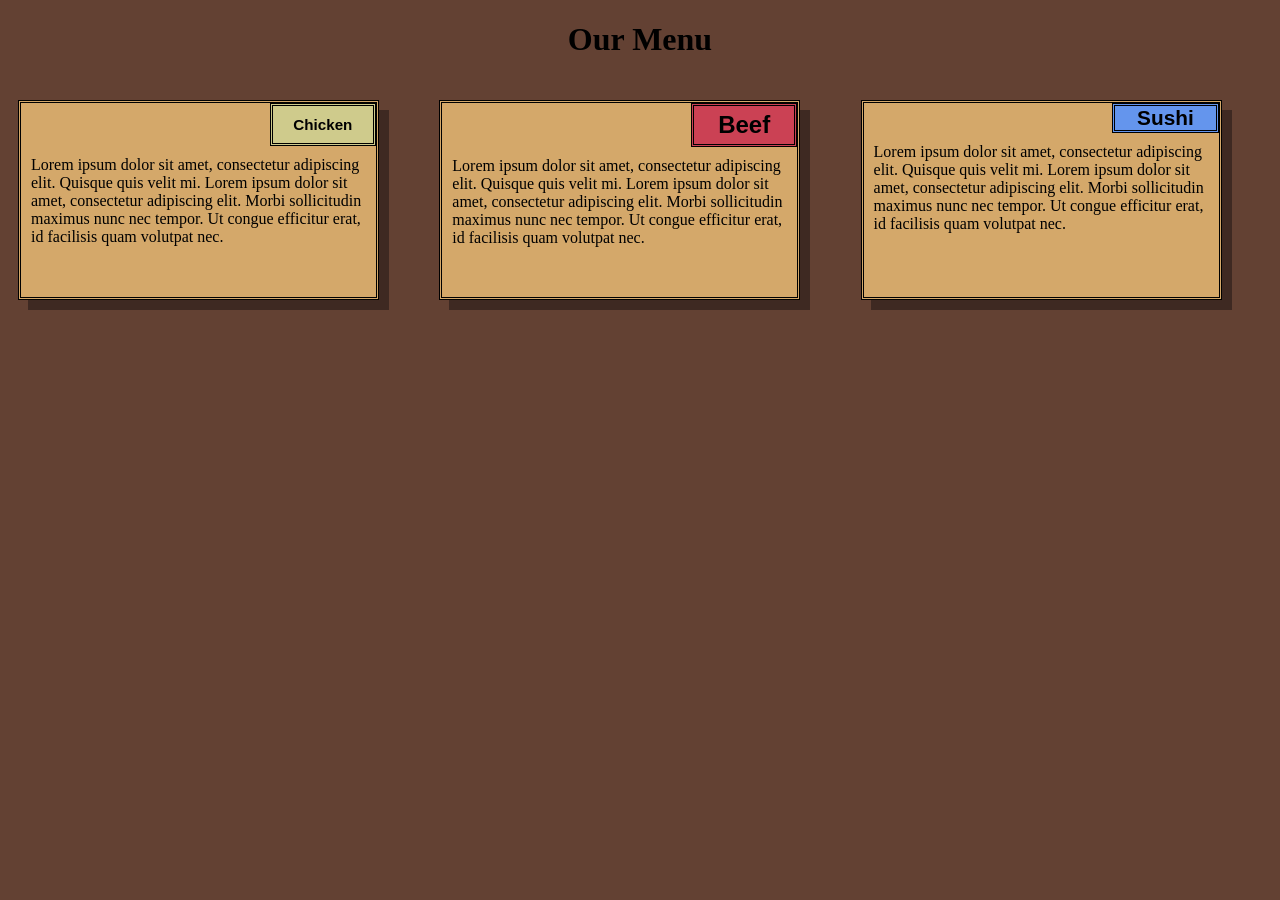
<file: mod2/index.html>
<!DOCTYPE html>
<html>
<head>
  <meta charset="utf-8">

  <meta name="viewport" content="width=device-width, initial-scale=1">

  <link rel="stylesheet" type="text/css" href="css/style.css">
  <title>Module 2 Solution</title>
</head>
<body>
  <h1>Our Menu</h1>
  <div class="row">
  <div class="container col-lg-4 col-md-6 col-sm-12">
    <section>
        <p id="chicken">Chicken</p>
        <p>
          Lorem ipsum dolor sit amet, consectetur adipiscing elit. Quisque quis velit mi. Lorem ipsum dolor sit amet, consectetur adipiscing elit. Morbi sollicitudin maximus nunc nec tempor. Ut congue efficitur erat, id facilisis quam volutpat nec.
        </p>
      </section>
    </div>
    <div class="container col-lg-4 col-md-6 col-sm-12">
      <section>
        <div id="beef">
          Beef
        </div>
        <p>
          Lorem ipsum dolor sit amet, consectetur adipiscing elit. Quisque quis velit mi. Lorem ipsum dolor sit amet, consectetur adipiscing elit. Morbi sollicitudin maximus nunc nec tempor. Ut congue efficitur erat, id facilisis quam volutpat nec.
        </p>
      </section>
    </div>
    <div class="container col-lg-4 col-md-12 col-sm-12">
      <section>
        <div id="sushi">
          Sushi
        </div>
        <p>
          Lorem ipsum dolor sit amet, consectetur adipiscing elit. Quisque quis velit mi. Lorem ipsum dolor sit amet, consectetur adipiscing elit. Morbi sollicitudin maximus nunc nec tempor. Ut congue efficitur erat, id facilisis quam volutpat nec.
        </p>
      </section>
    </div>
  </div>
</body>
</html>
</file>
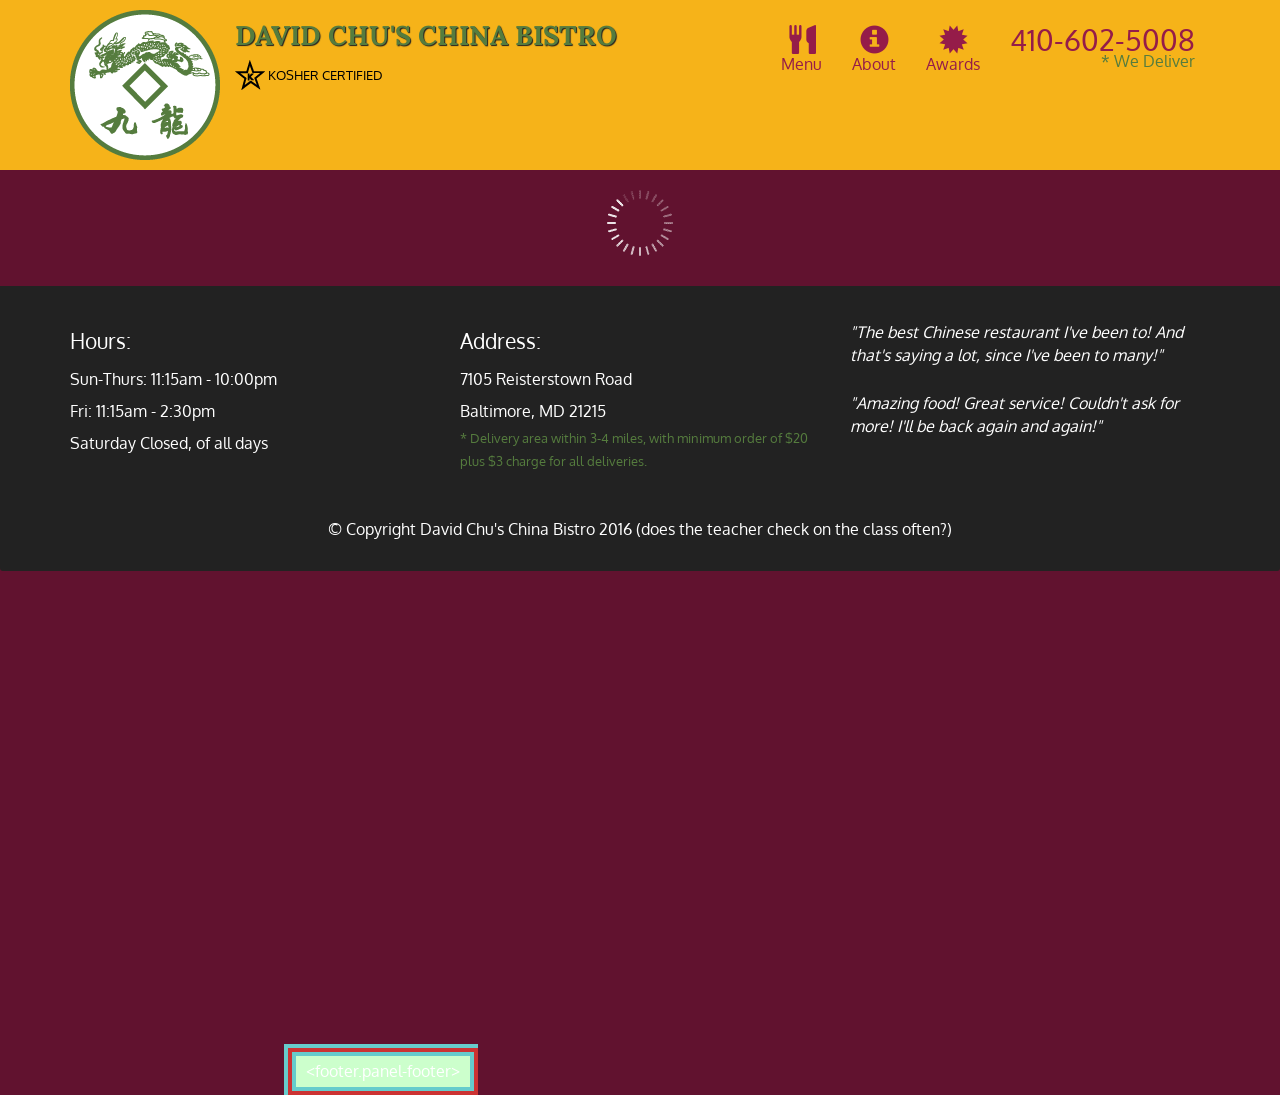
<file: mod5/index.html>
<head>
    <meta charset="utf-8">
    <meta http-equiv="X-UA-Compatible" content="IE=edge">
    <meta name="viewport" content="width=device-width, initial-scale=1">
    <title>David Chu's China Bistro</title>
    <link rel="stylesheet" href="css/bootstrap.min.css">
    <link rel="stylesheet" href="css/styles.css">
    <link href="https://fonts.googleapis.com/css?family=Oxygen:400,300,700" rel="stylesheet" type="text/css">
    <link href="https://fonts.googleapis.com/css?family=Lora" rel="stylesheet" type="text/css">
  </head>
<body>
  <header>
    <nav id="header-nav" class="navbar navbar-default">
      <div class="container">
        <div class="navbar-header">
          <a href="index.html" class="pull-left visible-md visible-lg">
            <div id="logo-img" alt="Logo image"></div>
          </a>

          <div class="navbar-brand">
            <a href="index.html"><h1>David Chu's China Bistro</h1></a>
            <p>
              <img src="images/star-k-logo.png" alt="Kosher certification">
              <span>Kosher Certified</span>
            </p>
          </div>

          <button id="navbarToggle" type="button" class="navbar-toggle collapsed" data-toggle="collapse" data-target="#collapsable-nav" aria-expanded="false">
            <span class="sr-only">Toggle navigation</span>
            <span class="icon-bar"></span>
            <span class="icon-bar"></span>
            <span class="icon-bar"></span>
          </button>
        </div>
        
        <div id="collapsable-nav" class="collapse navbar-collapse">
           <ul id="nav-list" class="nav navbar-nav navbar-right">
            <li id="navHomeButton" class="visible-xs active">
              <a href="index.html">
                <span class="glyphicon glyphicon-home"></span> Home</a>
            </li>
            <li id="navMenuButton">
              <a href="#" onclick="$dc.loadMenuCategories();">
                <span class="glyphicon glyphicon-cutlery"></span><br class="hidden-xs"> Menu</a>
            </li>
            <li>
              <a href="#">
                <span class="glyphicon glyphicon-info-sign"></span><br class="hidden-xs"> About</a>
            </li>
            <li>
              <a href="#">
                <span class="glyphicon glyphicon-certificate"></span><br class="hidden-xs"> Awards</a>
            </li>
            <li id="phone" class="hidden-xs">
              <a href="tel:410-602-5008">
                <span>410-602-5008</span></a><div>* We Deliver</div>
            </li>
          </ul><!-- #nav-list -->
        </div><!-- .collapse .navbar-collapse -->
      </div><!-- .container -->
    </nav><!-- #header-nav -->
  </header>

  <div id="call-btn" class="visible-xs">
    <a class="btn" href="tel:410-602-5008">
    <span class="glyphicon glyphicon-earphone"></span>
    410-602-5008
    </a>
  </div>
  <div id="xs-deliver" class="text-center visible-xs">* We Deliver, you can stop ruining own dinner even though you're stuck at home!</div>

  <div id="main-content" class="container">    <div class="jumbotron">
      <img src="images/jumbotron_768.jpg" alt="Picture of restaurant" class="img-responsive visible-xs">
    </div>

    <div id="home-tiles" class="row">
      <div class="col-md-4 col-sm-6 col-xs-12">
        <a href="#" onclick="$dc.loadMenuCategories();"><div id="menu-tile"><span>menu</span></div></a>
      </div>
      <div class="col-md-4 col-sm-6 col-xs-12">
        <a href="#" onclick="$dc.loadMenuItems('CM');">
          <div id="specials-tile"><span>specials</span></div>
        </a>
      </div>
      <div class="col-md-4 col-sm-12 col-xs-12">
        <a href="https://www.google.com/maps/place/David+Chu's+China+Bistro/@39.3635874,-76.7138622,17z/data=!4m6!1m3!3m2!1s0x89c81a14e7817803:0xab20a0e99daa17ea!2sDavid+Chu's+China+Bistro!3m1!1s0x89c81a14e7817803:0xab20a0e99daa17ea" target="_blank">
          <div id="map-tile">
            <iframe src="https://www.google.com/maps/embed?pb=!1m18!1m12!1m3!1d3084.675372390488!2d-76.71386218529199!3d39.3635874269356!2m3!1f0!2f0!3f0!3m2!1i1024!2i768!4f13.1!3m3!1m2!1s0x89c81a14e7817803%3A0xab20a0e99daa17ea!2sDavid+Chu's+China+Bistro!5e0!3m2!1sen!2sus!4v1452824864156" style="border:0" allowfullscreen="" width="100%" height="250" frameborder="0"></iframe>
            <span>map</span>
          </div>
        </a>
      </div>
    </div></div>

  <footer class="panel-footer">
    <div class="container">
      <div class="row">
        <section id="hours" class="col-sm-4">
          <span>Hours:</span><br>
          Sun-Thurs: 11:15am - 10:00pm<br>
          Fri: 11:15am - 2:30pm<br>
          Saturday Closed, of all days
          <hr class="visible-xs">
        </section>
        <section id="address" class="col-sm-4">
          <span>Address:</span><br>
          7105 Reisterstown Road<br>
          Baltimore, MD 21215
          <p>* Delivery area within 3-4 miles, with minimum order of $20 plus $3 charge for all deliveries.</p>
          <hr class="visible-xs">
        </section>
        <section id="testimonials" class="col-sm-4">
          <p>"The best Chinese restaurant I've been to! And that's saying a lot, since I've been to many!"</p>
          <p>"Amazing food! Great service! Couldn't ask for more! I'll be back again and again!"</p>
        </section>
      </div>
      <div class="text-center">© Copyright David Chu's China Bistro 2016 (does the teacher check on the class often?)</div>
    </div>
  </footer>

  <script src="js/jquery-2.1.4.min.js"></script>
  <script src="js/bootstrap.min.js"></script>
  <script src="js/ajax-utils.js"></script>
  <script src="js/script.js"></script>


<div id="HjbDdorfFrameDesignerFrameTip" style="position: absolute; left: 284px; top: 1044px; background-color: rgb(204, 51, 51); z-index: 99999; border-top: 4px solid rgb(102, 204, 204); border-left: 4px solid rgb(102, 204, 204); padding: 4px; display: inline-block;"><div style="border: 4px solid rgb(102, 204, 204); background-color: rgb(204, 255, 204); padding: 4px 10px;">&lt;footer.panel-footer&gt;</div></div></body>
</file>
<file: mod2/css/style.css>
/* Base */

* {
  box-sizing: border-box;
}

h1 {
  font-family: Brush Script MT, fantasy;
  color: #000000;
  text-align: center;
}
body {
  background-color: #634133;
}

p {
  padding: 10px;
  margin: 0;
}

.container {
  border: none;
  margin-left: auto;
  margin-right: auto;
  margin-top: 10px;
  margin-bottom: 10px;
  padding: 10px;
}

section {
  border: double;
  background-color: #d4a86a;
  width: 90%;
  height: 200px;
  font-family: Times;
  color: black;
  position: relative;
  overflow: auto;
  box-shadow: 10px 10px #3e2922;
}

#chicken {
  text-align: center;
  border: double;
  margin-left: 70%;
  font-family: Georgia, sans-serif;
  font-weight: bold;
  font-size: 95%;
  margin-bottom: 0;
  margin-top: 0;
  background-color: #cfcb8c;
}

#beef {
  border: double;
  text-align: center;
  width: 30%;
  margin-left: 70%;
  font-family: Georgia, sans-serif;
  font-weight: bold;
  font-size: 150%;
  margin-bottom: 0;
  margin-top: 0;
  padding: 5px;
  background-color: #cb4154;
}

#sushi {
  text-align: center;border: double;
  margin-left: 70%;
  font-family: Georgia, sans-serif;
  font-weight: bold;
  font-size: 130%;
  margin-bottom: 0;
  margin-top: 0;
  background-color: #6495ed;
  color: black;
}

.row {
  width: 100%;
}


/* Desktop*/

@media (min-width: 992px) {
  .col-lg-1, .col-lg-2, .col-lg-3, .col-lg-4, .col-lg-5, .col-lg-6, .col-lg-7, .col-lg-8, .col-lg-9, .col-lg-10, .col-lg-11, .col-lg-12 {
    float: left;
  }

  .col-lg-1 {
    width: 8.33%;
  }
  .col-lg-2 {
    width: 16.66%;
  }
  .col-lg-3 {
    width: 25%;
  }
  .col-lg-4 {
    width: 33.33%;
  }
  .col-lg-5 {
    width: 41.66%;
  }
  .col-lg-6 {
    width: 50%;
  }
  .col-lg-7 {
    width: 58.33%;
  }
  .col-lg-8 {
    width: 66.66%;
  }
  .col-lg-9 {
    width: 74.99%;
  }
  .col-lg-10 {
    width: 83.33%;
  }
  .col-lg-11 {
    width: 91.66%;
  }
  .col-lg-12 {
    width: 100%;
  }

/* Tablet*/

@media (min-width: 768px) and (max-width: 991px) {
  .col-md-1, .col-md-2, .col-md-3, .col-md-4, .col-md-5, .col-md-6, .col-md-7, .col-md-8, .col-md-9, .col-md-10, .col-md-11, .col-md-12 {
    float: left;
  }

  .col-md-1 {
    width: 8.33%;
  }
  .col-md-2 {
    width: 16.66%;
  }
  .col-md-3 {
    width: 25%;
  }
  .col-md-4 {
    width: 33.33%;
  }
  .col-md-5 {
    width: 41.66%;
  }
  .col-md-6 {
    width: 50%;
  }
  .col-md-7 {
    width: 58.33%;
  }
  .col-md-8 {
    width: 66.66%;
  }
  .col-md-9 {
    width: 74.99%;
  }
  .col-md-10 {
    width: 83.33%;
  }
  .col-md-11 {
    width: 91.66%;
  }
  .col-md-12 {
    width: 100%;
  }
}

/* phone */

@media (max-width: 768px) {
  .col-sm-1, .col-sm-2, .col-sm-3, .col-sm-4, .col-sm-5, .col-sm-6, .col-sm-7, .col-sm-8, .col-sm-9, .col-sm-10, .col-sm-11, .col-sm-12 {
  float: left;
  }

  .col-sm-1 {
    width: 8.33%;
  }
  .col-sm-2 {
    width: 16.66%;
  }
  .col-sm-3 {
    width: 25%;
  }
  .col-sm-4 {
    width: 33.33%;
  }
  .col-sm-5 {
    width: 41.66%;
  }
  .col-sm-6 {
    width: 50%;
  }
  .col-sm-7 {
    width: 58.33%;
  }
  .col-sm-8 {
    width: 66.66%;
  }
  .col-sm-9 {
    width: 74.99%;
  }
  .col-sm-10 {
    width: 83.33%;
  }
  .col-sm-11 {
    width: 91.66%;
  }
  .col-sm-12 {
    width: 100%;
  }
}
</file>
<file: mod5/css/styles.css>
body {
  font-size: 16px;
  color: #fff;
  background-color: #61122f;
  font-family: 'Oxygen', sans-serif;
}

/** HEADER **/
#header-nav {
  background-color: #f6b319;
  border-radius: 0;
  border: 0;
}

#logo-img {
  background: url('../images/restaurant-logo_large.png') no-repeat;
  width: 150px;
  height: 150px;
  margin: 10px 15px 10px 0;
}

.navbar-brand {
  padding-top: 25px;
}
.navbar-brand h1 { 
  font-family: 'Lora', serif;
  color: #557c3e;
  font-size: 1.5em;
  text-transform: uppercase;
  font-weight: bold;
  text-shadow: 1px 1px 1px #222;
  margin-top: 0;
  margin-bottom: 0;
  line-height: .75;
}
.navbar-brand a:hover, .navbar-brand a:focus {
  text-decoration: none;
}
.navbar-brand p { 
  color: #000;
  text-transform: uppercase;
  font-size: .7em;
  margin-top: 15px;
}
.navbar-brand p span {
  vertical-align: middle;
}

#nav-list {
  margin-top: 10px;
}
#nav-list a {
  color: #951C49;
  text-align: center;
}
#nav-list a:hover {
  background: #E7E7E7;
}
#nav-list a span {
  font-size: 1.8em;
}

#phone {
  margin-top: 5px;
}
#phone a {
  text-align: right;
  padding-bottom: 0;
}
#phone div { 
  color: #557c3e;
  text-align: right;
  padding-right: 15px;
}

.navbar-header button.navbar-toggle, .navbar-header .icon-bar {
  border: 1px solid #61122f;
}
.navbar-header button.navbar-toggle {
  clear: both;
  margin-top: -30px;
}

.panel-footer {
  margin-top: 30px;
  padding-top: 35px;
  padding-bottom: 30px;
  background-color: #222;
  border-top: 0;
}
.panel-footer div.row {
  margin-bottom: 35px;
}
#hours, #address {
  line-height: 2;
}
#hours > span, #address > span {
  font-size: 1.3em;
}
#address p {
  color: #557c3e;
  font-size: .8em;
  line-height: 1.8;
}
#testimonials {
  font-style: italic;
}
#testimonials p:nth-child(2) {
  margin-top: 25px;
}

.container .jumbotron {
  box-shadow: 0 0 50px #3F0C1F;
  border: 2px solid #3F0C1F;
}

#menu-tile, #specials-tile, #map-tile {
  height: 250px;
  width: 100%;
  margin-bottom: 15px;
  position: relative;
  border: 2px solid #3F0C1F;
  overflow: hidden;
}
#menu-tile:hover, #specials-tile:hover, #map-tile:hover {
  box-shadow: 0 1px 5px 1px #cccccc;
}
#menu-tile {
  background: url('../images/menu-tile.jpg') no-repeat;
  background-position: center;
}
#specials-tile {
  background: url('../images/specials-tile.jpg') no-repeat;
  background-position: center;
}
#menu-tile span, #specials-tile span, #map-tile span {
  position: absolute;
  bottom: 0;
  right: 0;
  width: 100%;
  text-align: center;
  font-size: 1.6em;
  text-transform: uppercase;
  background-color: #000;
  color: #fff;
  opacity: .8;
}

.category-tile { 
  position: relative;
  border: 2px solid #3F0C1F;
  overflow: hidden;
  width: 200px;
  height: 200px;
  margin: 0 auto 15px;
}
.category-tile span {
  position: absolute;
  bottom: 0;
  right: 0;
  width: 100%;
  text-align: center;
  font-size: 1.2em;
  text-transform: uppercase;
  background-color: #000;
  color: #fff;
  opacity: .8;
}
.category-tile:hover {
  box-shadow: 0 1px 5px 1px #cccccc;
}

#menu-categories-title + div {
  margin-bottom: 50px;
}
/* END MENU CATEGORIES PAGE */

/* SINGLE CATEGORY PAGE */
.menu-item-tile {
  margin-bottom: 25px;
}
.menu-item-tile hr {
  width: 80%;
}
.menu-item-tile .menu-item-price {
  font-size: 1.1em;
  text-align: right;
  margin-top: -15px;
  margin-right: -15px;
}
.menu-item-tile .menu-item-price span {
  font-size: .6em;
}
.menu-item-photo {
  position: relative;
  border: 2px solid #3F0C1F; 
  overflow: hidden;
  padding: 0;
  margin-right: -15px;
  margin-left: auto;
  margin-bottom: 20px;
  max-width: 250px;
}
.menu-item-photo div {
  position: absolute;
  bottom: 0;
  right: 0;
  width: 80px;
  background-color: #557c3e;
  text-align: center;
}
.menu-item-description {
  padding-right: 30px;
}
h3.menu-item-title {
  margin: 0 0 10px;
}
.menu-item-details {
  font-size: .9em;
  font-style: italic;
}

@media (min-width: 1200px) {
  .container .jumbotron {
    background: url('../images/jumbotron_1200.jpg') no-repeat;
    height: 675px;
  }
}

@media (min-width: 992px) and (max-width: 1199px) {
  /* Header */
  #logo-img {
    background: url('../images/restaurant-logo_medium.png') no-repeat;
    width: 100px;
    height: 100px;
    margin: 5px 5px 5px 0;
  }
 
  .container .jumbotron {
    background: url('../images/jumbotron_992.jpg') no-repeat;
    height: 558px;
  }

}


@media (min-width: 768px) and (max-width: 991px) {

  .container .jumbotron {
    background: url('../images/jumbotron_768.jpg') no-repeat;
    height: 432px;
  }

}


@media (max-width: 767px) {
  
  .navbar-brand {
    padding-top: 10px;
    height: 80px;
  }
  .navbar-brand h1 { 
    padding-top: 10px;
    font-size: 5vw; 
  }
  .navbar-brand p { 
    font-size: .6em;
    margin-top: 12px;
  }
  .navbar-brand p img {
    height: 20px;
  }

  #collapsable-nav a { 
    font-size: 1.2em;
  }
  #collapsable-nav a span { 
    font-size: 1em;
    margin-right: 5px;
  }

  #call-btn > a {
    font-size: 1.5em;
    display: block;
    margin: 0 20px;
    padding: 10px;
    border: 2px solid #fff;
    background-color: #f6b319;
    color: #951c49;
  }
  #xs-deliver {
    margin-top: 5px;
    font-size: .7em;
    letter-spacing: .1em;
    text-transform: uppercase;
  }
  /* End Header */

  /* Footer */
  .panel-footer section {
    margin-bottom: 30px;
    text-align: center;
  }
  .panel-footer section:nth-child(3) {
    margin-bottom: 0; /
  }
  .panel-footer section hr {
    width: 50%;
  }
  
  .container .jumbotron {
    margin-top: 30px;
    padding: 0;
  }
  #menu-tile, #specials-tile {
    width: 360px;
    margin: 0 auto 15px;
  }

  .menu-item-photo {
    margin-right: auto;
  }
  .menu-item-tile .menu-item-price {
    text-align: center;
  }
  .menu-item-description {
    text-align: center;;
  }
}


@media (max-width: 479px) {

  .navbar-brand h1 { 
    padding-top: 5px;
    font-size: 6vw;
  }
 
  #menu-tile, #specials-tile {
    width: 280px;
    margin: 0 auto 15px;
  }

  .col-xxs-12 {
    position: relative;
    min-height: 1px;
    padding-right: 15px;
    padding-left: 15px;
    float: left;
    width: 100%;
  }
}
</file>
